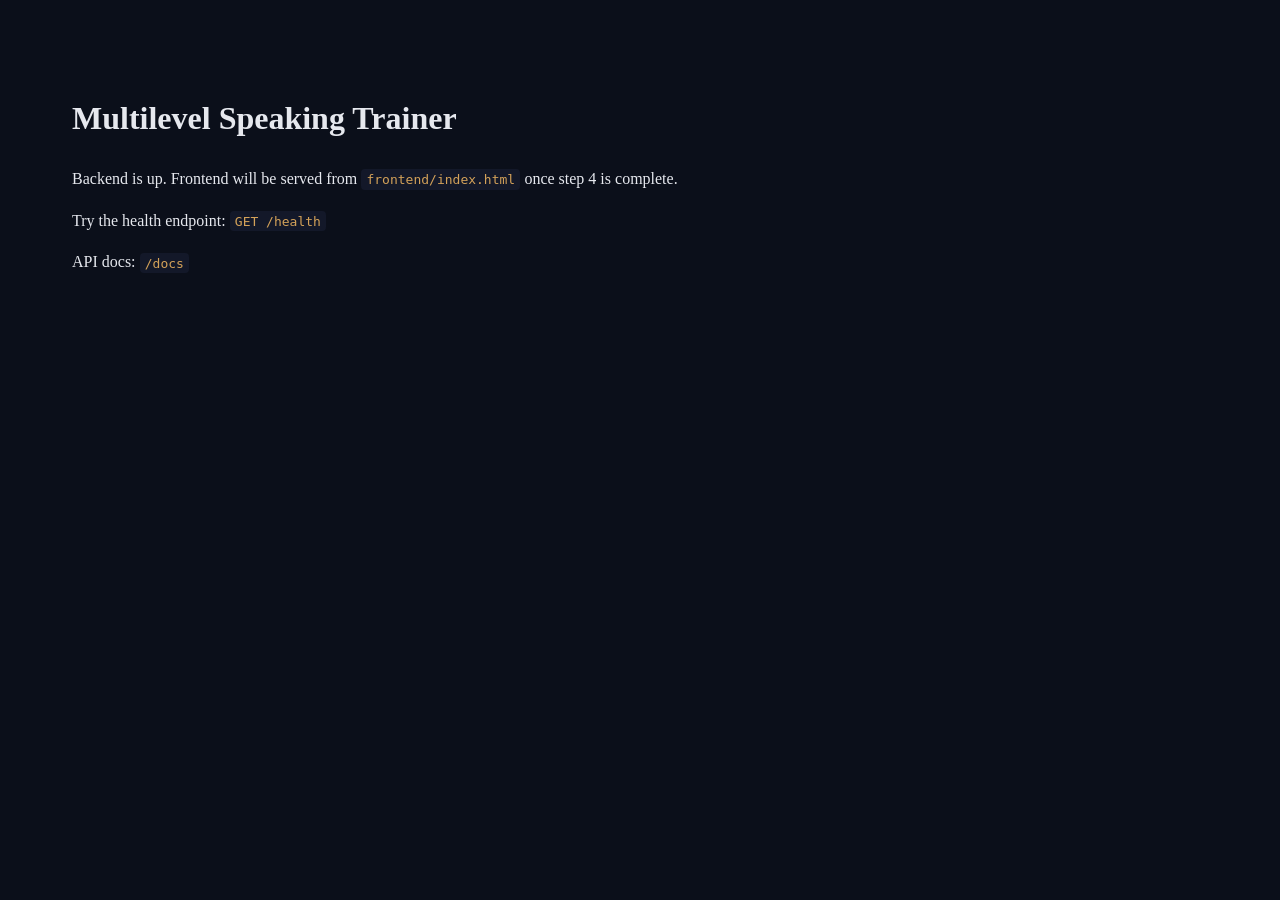
<file: backend/placeholder.html>
<!DOCTYPE html>
<html lang="en">
<head>
  <meta charset="UTF-8" />
  <title>Multilevel Speaking Trainer — Setup</title>
  <style>
    body { font-family: Georgia, serif; background: #0b0f1a; color: #e6e8ee; padding: 4rem; line-height: 1.6; }
    code { background: #131829; padding: 0.2em 0.4em; border-radius: 4px; color: #d4a259; }
  </style>
</head>
<body>
  <h1>Multilevel Speaking Trainer</h1>
  <p>Backend is up. Frontend will be served from <code>frontend/index.html</code> once step 4 is complete.</p>
  <p>Try the health endpoint: <code>GET /health</code></p>
  <p>API docs: <code>/docs</code></p>
</body>
</html>
</file>
